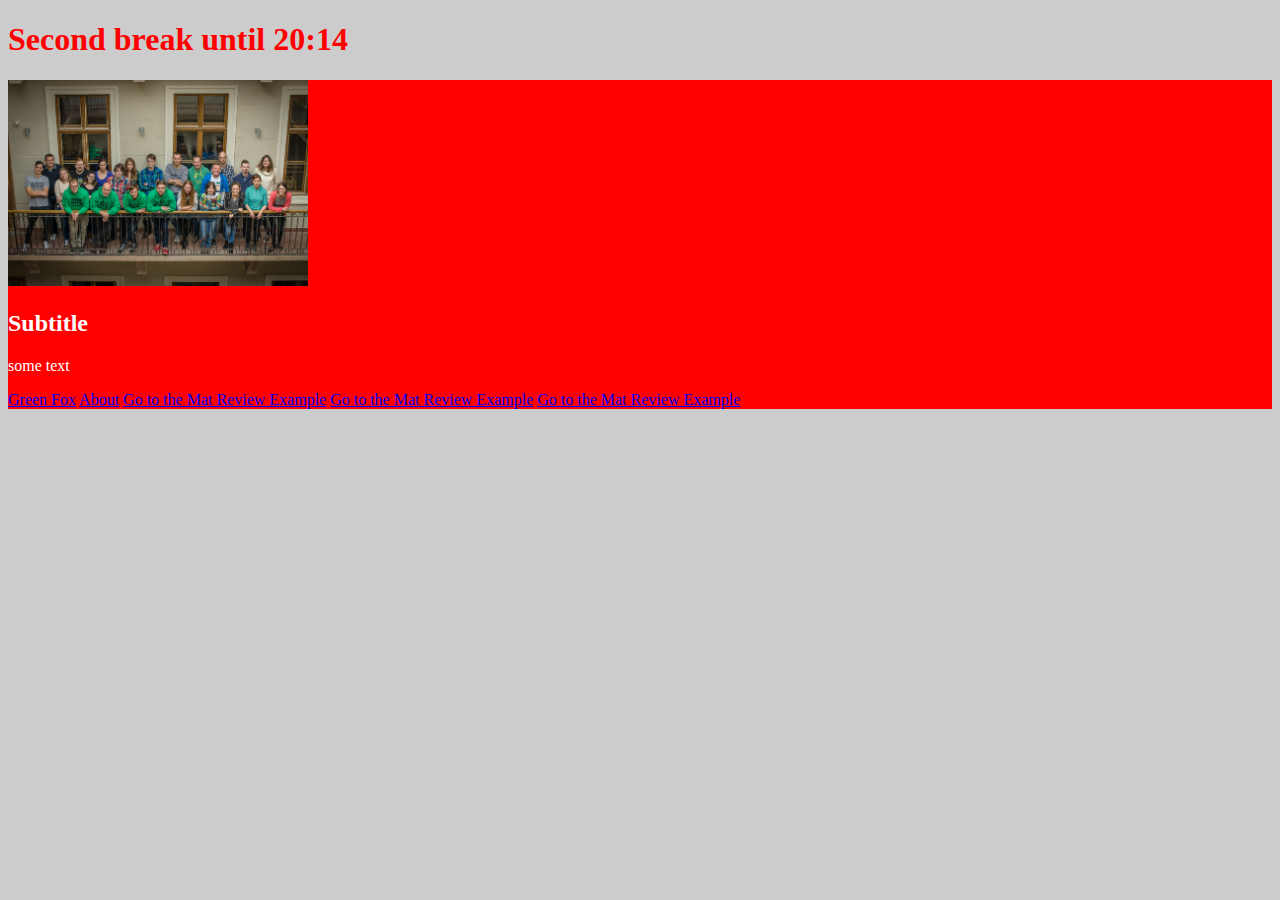
<file: index.html>
<!DOCTYPE html>
<html lang="en">
<head>
  <meta charset="UTF-8">
  <meta name="viewport" content="width=device-width, initial-scale=1.0">
  <title>My first page</title>
  <style>
    main {
      background: red;
    }
  </style>
  <link rel="stylesheet" href="style.css">
</head>
<body>
  <h1>Second break until 20:14</h1>
  <main>
    <img src="images/group.jpg" alt="Group photo">
    <h2>Subtitle</h2>
    <section>
      <p>some text</p>
      <a href="https://greenfoxacademy.sk">Green Fox</a>
      <a href="about.html">About</a>
      <a href="../matreview/index.html">Go to the Mat Review Example</a>
      <a href="/matreview/index.html">Go to the Mat Review Example</a>
      <a href="/matreview">Go to the Mat Review Example</a>
    </section>
  </main>
</body>
</html>
</file>
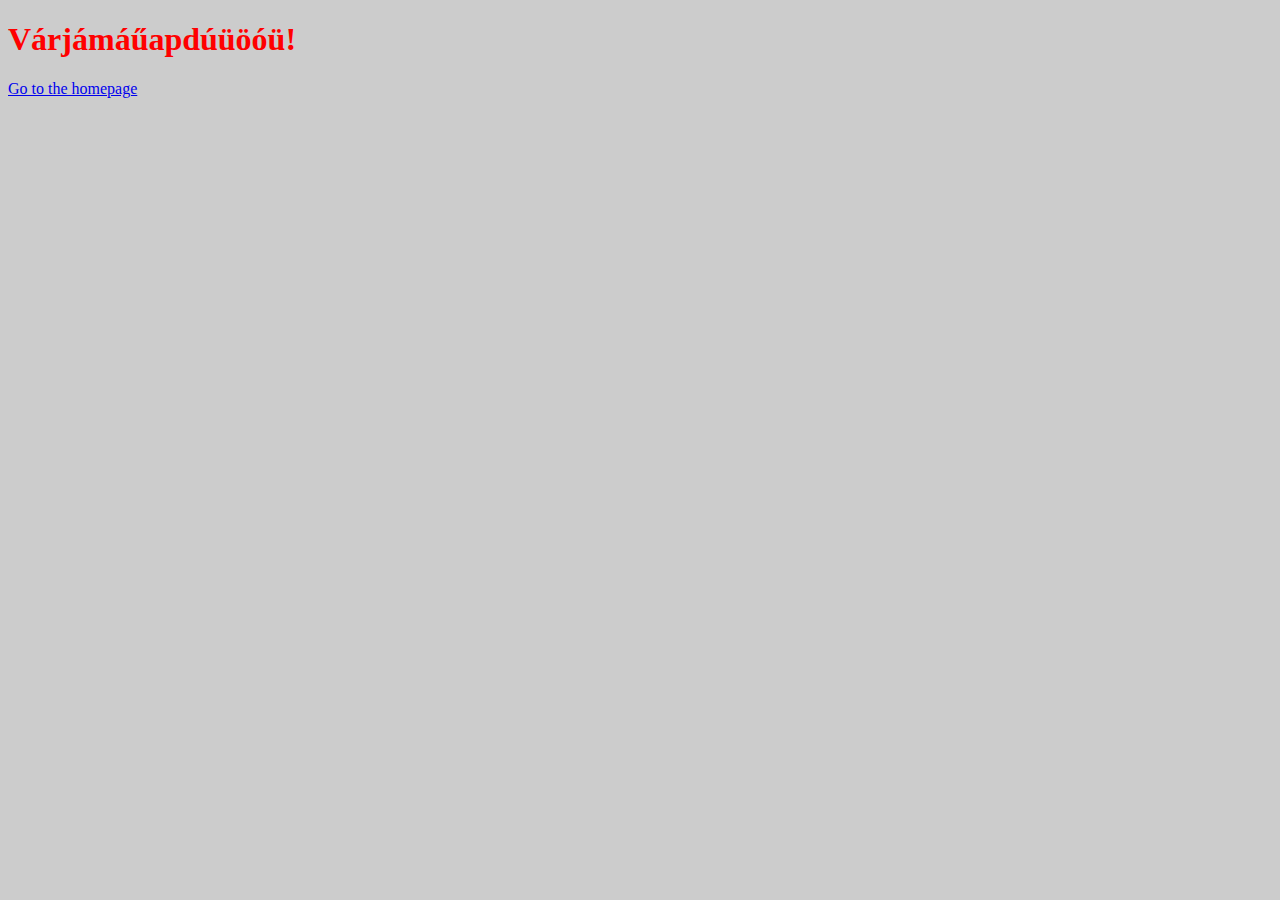
<file: about.html>
<!DOCTYPE html>
<html lang="en">
<head>
  <meta charset="UTF-8">
  <meta name="viewport" content="width=device-width, initial-scale=1.0">
  <title>Another title</title>
  <link rel="stylesheet" href="style.css">
</head>
<body>
  <h1>Várjámáűapdúüöóü!</h1>
  <a href="index.html">Go to the homepage</a>
</body>
</html>
</file>
<file: style.css>
h1 {
  color: red;
}

main {
  color: white;
}

body {
  background: #ccc;
}

img {
  width: 300px;
}
</file>
